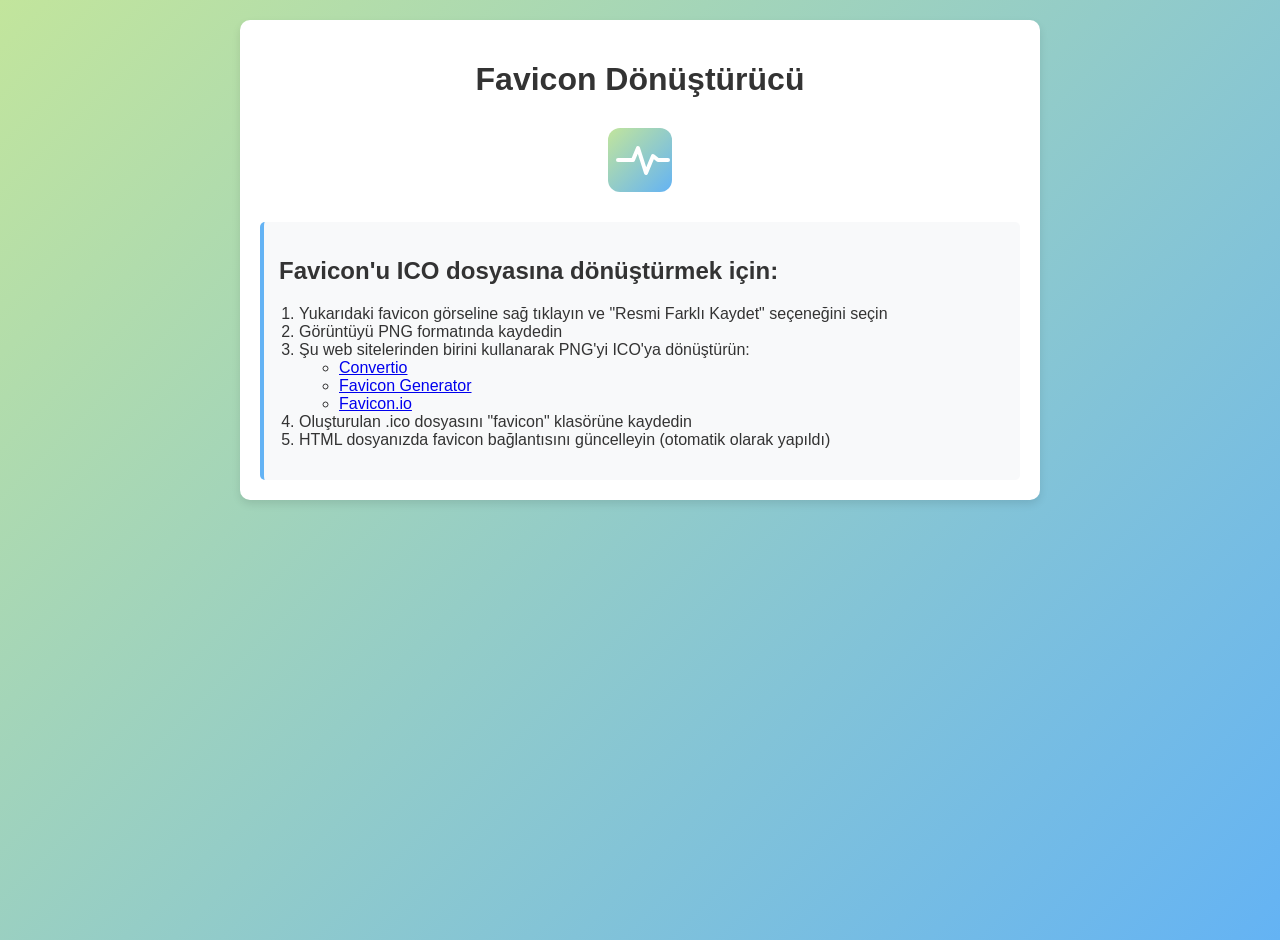
<file: favicon/favicon-converter.html>
<!DOCTYPE html>
<html lang="tr">
<head>
    <meta charset="UTF-8">
    <meta name="viewport" content="width=device-width, initial-scale=1.0">
    <title>Favicon Dönüştürücü</title>
    <style>
        body {
            font-family: 'Segoe UI', Tahoma, Geneva, Verdana, sans-serif;
            max-width: 800px;
            margin: 0 auto;
            padding: 20px;
            background: linear-gradient(135deg, #c2e59c, #64b3f4);
            min-height: 100vh;
            color: #333;
        }
        .container {
            background-color: white;
            padding: 20px;
            border-radius: 10px;
            box-shadow: 0 4px 8px rgba(0, 0, 0, 0.1);
        }
        h1 {
            text-align: center;
            margin-bottom: 20px;
        }
        .favicon-container {
            display: flex;
            justify-content: center;
            align-items: center;
            margin: 30px 0;
        }
        .favicon {
            width: 64px;
            height: 64px;
            display: block;
        }
        .instructions {
            background-color: #f8f9fa;
            padding: 15px;
            border-radius: 5px;
            border-left: 4px solid #64b3f4;
        }
        ol {
            margin-top: 10px;
            padding-left: 20px;
        }
    </style>
</head>
<body>
    <div class="container">
        <h1>Favicon Dönüştürücü</h1>
        
        <div class="favicon-container">
            <img src="favicon.svg" alt="Favicon" class="favicon" id="favicon">
        </div>
        
        <div class="instructions">
            <h2>Favicon'u ICO dosyasına dönüştürmek için:</h2>
            <ol>
                <li>Yukarıdaki favicon görseline sağ tıklayın ve "Resmi Farklı Kaydet" seçeneğini seçin</li>
                <li>Görüntüyü PNG formatında kaydedin</li>
                <li>Şu web sitelerinden birini kullanarak PNG'yi ICO'ya dönüştürün:
                    <ul>
                        <li><a href="https://convertio.co/png-ico/" target="_blank">Convertio</a></li>
                        <li><a href="https://www.favicon-generator.org/" target="_blank">Favicon Generator</a></li>
                        <li><a href="https://favicon.io/favicon-converter/" target="_blank">Favicon.io</a></li>
                    </ul>
                </li>
                <li>Oluşturulan .ico dosyasını "favicon" klasörüne kaydedin</li>
                <li>HTML dosyanızda favicon bağlantısını güncelleyin (otomatik olarak yapıldı)</li>
            </ol>
        </div>
    </div>
</body>
</html>
</file>
